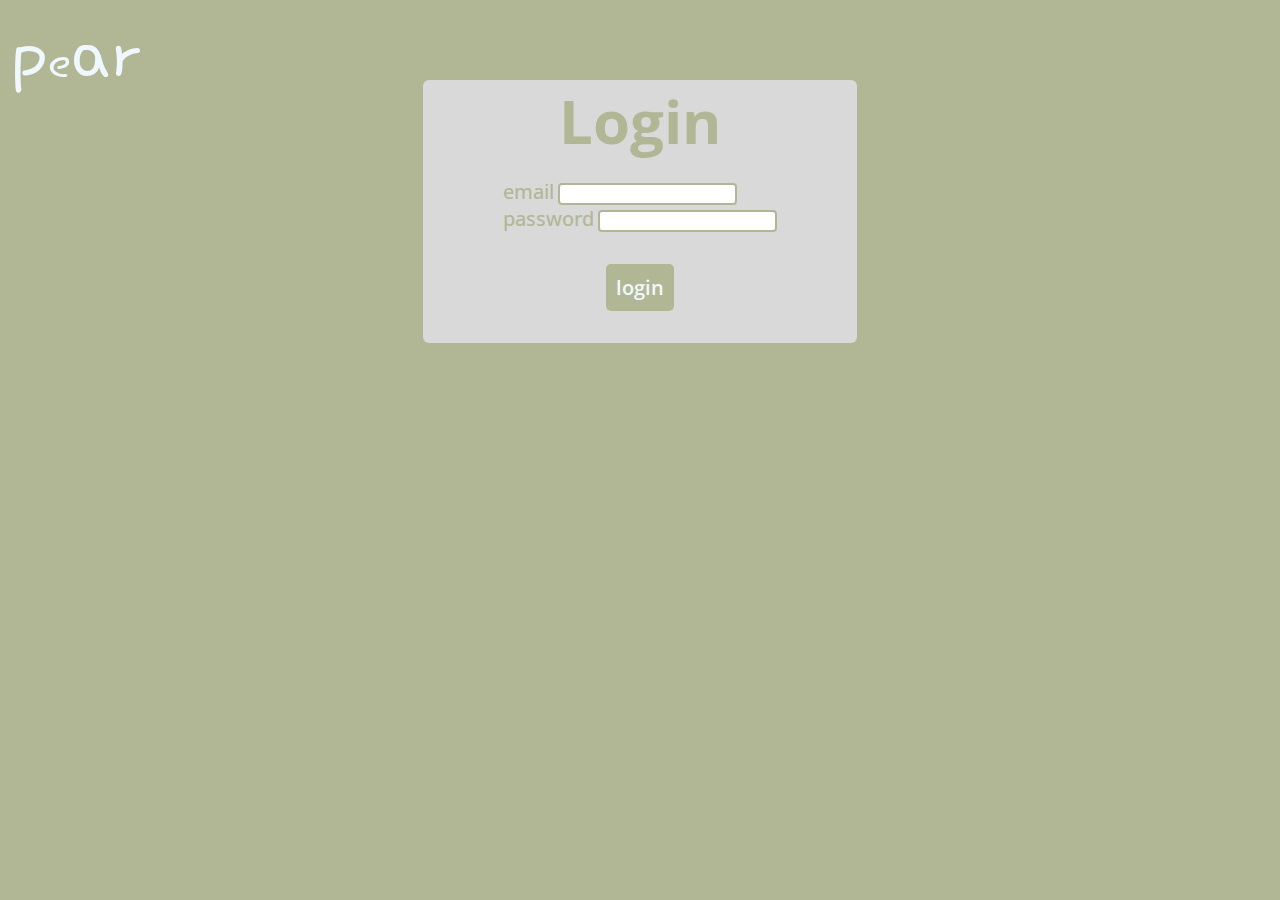
<file: pages/login.html>
<!DOCTYPE html>
<html lang="en">
  <head>
    <meta charset="UTF-8" />
    <meta name="viewport" content="width=device-width, initial-scale=1.0" />
    <link rel="preconnect" href="https://fonts.googleapis.com" />
    <link rel="preconnect" href="https://fonts.gstatic.com" crossorigin />
    <link
      href="https://fonts.googleapis.com/css2?family=Headland+One&family=Hi+Melody&family=Open+Sans:ital,wght@0,300..800;1,300..800&display=swap"
      rel="stylesheet"
    />
    <link rel="stylesheet" href="../styling/styling.css" />
    <link rel="stylesheet" href="../styling/form.css" />
    <title>login</title>
  </head>
  <body>
    <h1 id="pear">
      <a href="index.html">p<span class="pear">e</span>ar</a>
    </h1>
    <form id="login" action="submit">
      <h2>Login</h2>
      <label for="email">email</label>
      <input type="text" name="email" id="email" />
      <br />
      <label for="password">password</label>
      <input type="text" name="password" id="password" />
      <div>
        <button>login</button>
      </div>
    </form>
  </body>
</html>
</file>
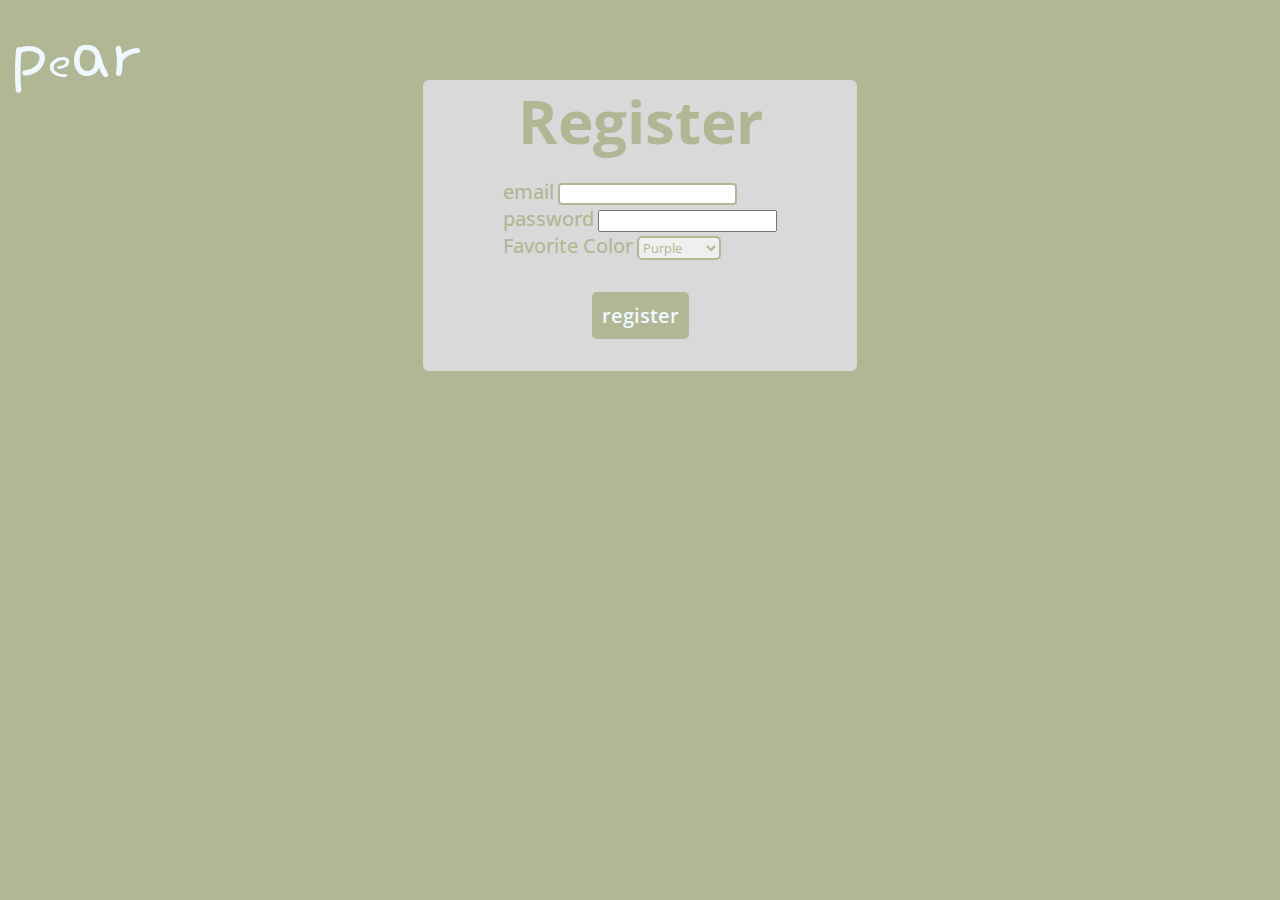
<file: pages/registration.html>
<!DOCTYPE html>
<html lang="en">
  <head>
    <meta charset="UTF-8" />
    <meta name="viewport" content="width=device-width, initial-scale=1.0" />
    <link rel="preconnect" href="https://fonts.googleapis.com" />
    <link rel="preconnect" href="https://fonts.gstatic.com" crossorigin />
    <link
      href="https://fonts.googleapis.com/css2?family=Headland+One&family=Hi+Melody&family=Open+Sans:ital,wght@0,300..800;1,300..800&display=swap"
      rel="stylesheet"
    />
    <link rel="stylesheet" href="../styling/styling.css" />
    <link rel="stylesheet" href="../styling/form.css" />
    <script src="../js/registration.js" defer></script>
    <title>registration</title>
  </head>
  <body>
    <div id="formContainer">
      <h1 id="pear">
        <a href="index.html">p<span class="pear">e</span>ar</a>
      </h1>
      <form id="registration" action="submit">
        <h2>Register</h2>
        <label for="email">email</label>
        <input type="text" name="email" id="email" required minlength="4"/>
        <br />
        <label for="password">password</label>
        <input type="password" name="password" id="password" required minlength="5"/>
        <br />
        <label for="question">Favorite Color</label>
        <select name="question" id="question" required>
          <option value="0">Purple</option>
          <option value="1">Magenta</option>
          <option value="2">Blue</option>
          <option value="3">Turquoise</option>
          <option value="4">Red</option>
        </select>
        <div>
          <button>register</button>
        </div>
      </form>
    </div>
    <div id="app"></div>
  </body>
</html>
</file>
<file: styling/styling.css>
/* General page CSS styling */
*{
    margin: 0;
    padding:0;
    box-sizing: border-box;
    font-family: "Open Sans", sans-serif;
    color:aliceblue;
    /* border: 1px solid red; */
}

body{
    background-color: #B1B795;
}

/*hero section for website*/
#hero{
    /* create background image */
    background-image: linear-gradient(
        180deg,
        rgba(0, 0, 0, 0.2) 0%,
        rgba(0, 0, 0, 0.3) 100%
      ),url("../assets/pear.png");
    background-size:cover;
    background-repeat: no-repeat;
    /* cover 90% of the viewport */
    height:90vh;
}




ul{
    display: flex;
    list-style-type: none;
    padding:20px;
    gap: 20px;
    font-size: 16px;
}


ul li:nth-child(2){
    margin-left:auto;
}

ul li:not(:first-child){
    font-weight: 400;
    font-size: 25px;
    background-color: rgba(139, 167, 155, 0);
    padding:10px;
    height:4rem;
    border-radius: 5px;
    transition: background-color 0.3s ease-in;
}

ul li:not(:first-child):hover{
    background-color: rgba(139, 167, 155, 1);
}

ul li:first-child a{
    font-family: "Hi Melody", sans-serif;
    font-size: 96px;
}

a{
    text-decoration: none;
}

span.pear{
    font-family: "Hi Melody", sans-serif;
    font-size:60px;
}

pre{
    margin-left: 3rem;
    margin-top: 5rem;
}

pre p{
    font-size: 48px;
    font-weight: 800;
}

pre p span{
    font-size:38px;
    font-weight: 500;
}

#services div{
    display: flex;
    justify-content: space-evenly;
    padding: 10px;
    font-size: 36px;
    font-weight: 500;
}

.service{
    display: flex;
    flex-direction: column;
    align-items: center;
    gap:2rem;
}

.icon{
    transform: scale(2);
    transition: transform 0.2s ease-in;
}

.icon:hover{
    transform: scale(3);
}

#information{
    margin-top: 5rem;
    display:flex;
    align-items: flex-start;
    justify-content: space-evenly;
}
#why-our-pear, #testimonials{
    font-family: "Headland One", serif;
    font-size: 74px;
    font-weight: 400;
    margin-left: 4rem;
    width:33vw;
    padding:10px;
    border-bottom: 1px solid aliceblue;
}

#testimonials{
    text-align: center;
}

.text-container, #testimonials + div{
    display:flex;
    flex-direction: column;
    margin-left:4rem;
    padding:10px;
    font-size: 35px;
    font-weight: 350;
    gap:20px;
}

#testimonials + div{
    font-weight: 500;
}

.star{
    padding-left: 20rem;
    margin-bottom: 2rem;
    
}

#pear{
    transition: transform 0.2s ease-in;
}

#pear:hover{
    transform: scale(1.1);
}

.iconP:hover{
    cursor: pointer;
}

#password{
    color:#B1B795;
}
</file>
<file: styling/form.css>
/*Styling for forms*/

body{
    display: flex;
    justify-content: center;
    align-items: flex-start;
}


/* Sizing the forms*/
#registration, #login{
    margin-top: 5rem;
    padding: 0 5rem 2rem;
    background-color: #D9D9D9;
    border-radius: 6px;
}
/* Changing style for header 2*/
#login h2, #registration h2{
    color: #B1B795;
    font-size: 60px;
    margin-bottom: 1rem;
    text-align: center;
}

label{
    color: #B1B795;
    font-size:20px;
    font-weight: 500;
}

input[type="text"]{
    border-radius: 4px;
    border:2px solid #B1B795;
    color: #B1B795;
}

#login div, #registration div{
    width: 100%;
    display: flex;
    padding: 2rem 2rem 0;
    justify-content: center;
}

/*Styling button*/
button{
    color: aliceblue;
    padding:10px;
    font-size: 20px;
    font-weight: 600;
    background-color: #B1B795;
    border:none;
    border-radius: 5px;
    transition: background-color 0.2s ease;
    cursor: pointer;
}

button:hover{
    background-color: #696d5a;
}


h1 a{
    font-family: "Hi Melody", sans-serif;
    font-size: 96px;
    font-weight: 400;
    margin-right:auto;
}

h1{
    position:fixed;
    left:10px;
}


#question, #question option{
    color: #B1B795;
    border-radius: 5px;
    border:2px solid #B1B795;
}
</file>
